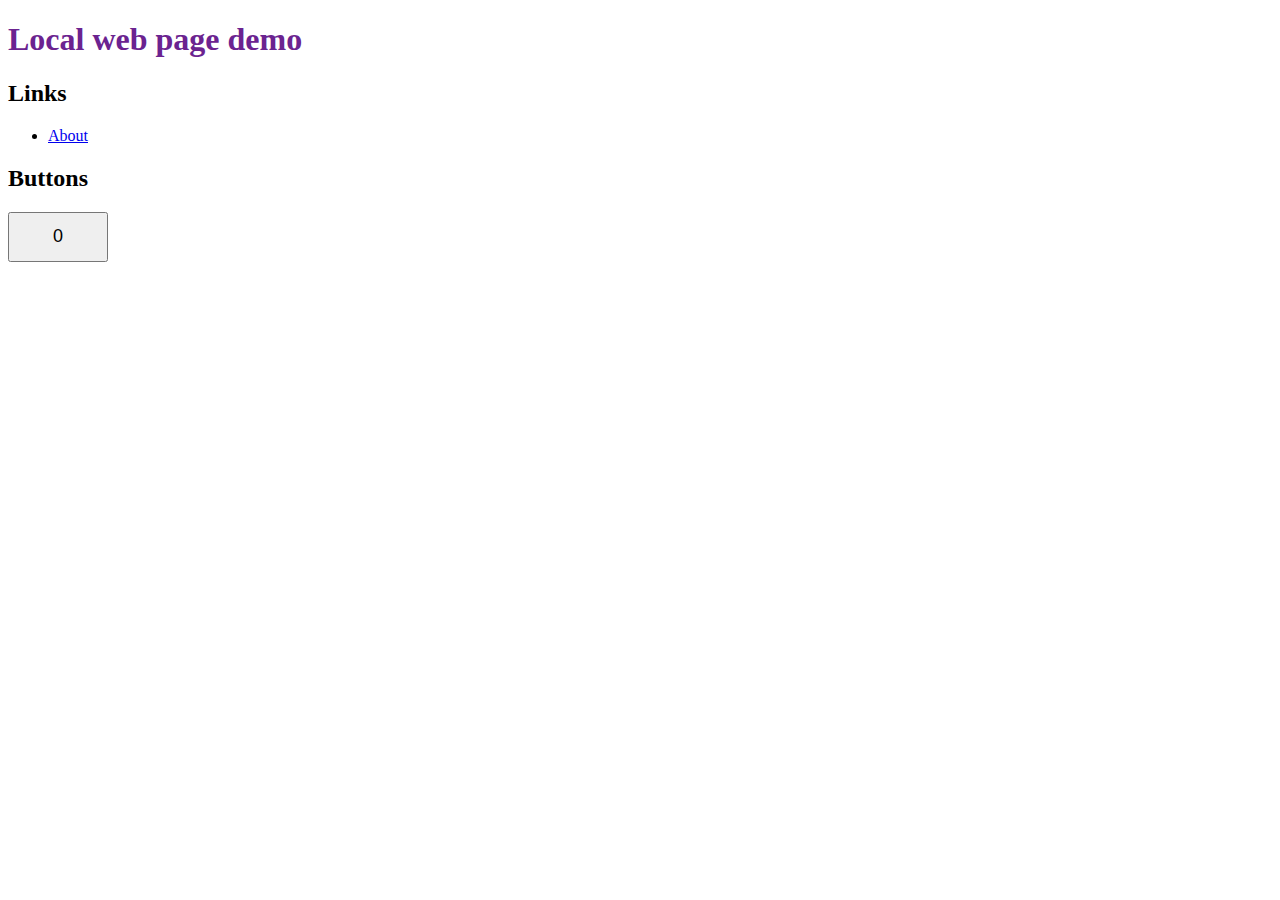
<file: index.html>
<!DOCTYPE html>
<html lang="en">
  <head>
    <link rel="stylesheet" href="./style.css" />
    <title>Local web page demo</title>
  </head>
  <body>
    <h1>Local web page demo</h1>
    <h2>Links</h2>
    <ul>
      <li><a href="./about.html">About</a></li>
    </ul>
    <h2>Buttons</h2>
    <button id="increase-number-button" onclick="increaseNumber()">0</button>
  </body>
  <script src="./script.js"></script>
</html>
</file>
<file: style.css>
h1 {
    color: hsl(280, 61%, 35%);
}

#increase-number-button {
    min-width: 100px;
    min-height: 50px;
    font-size: 18px;
}
</file>
